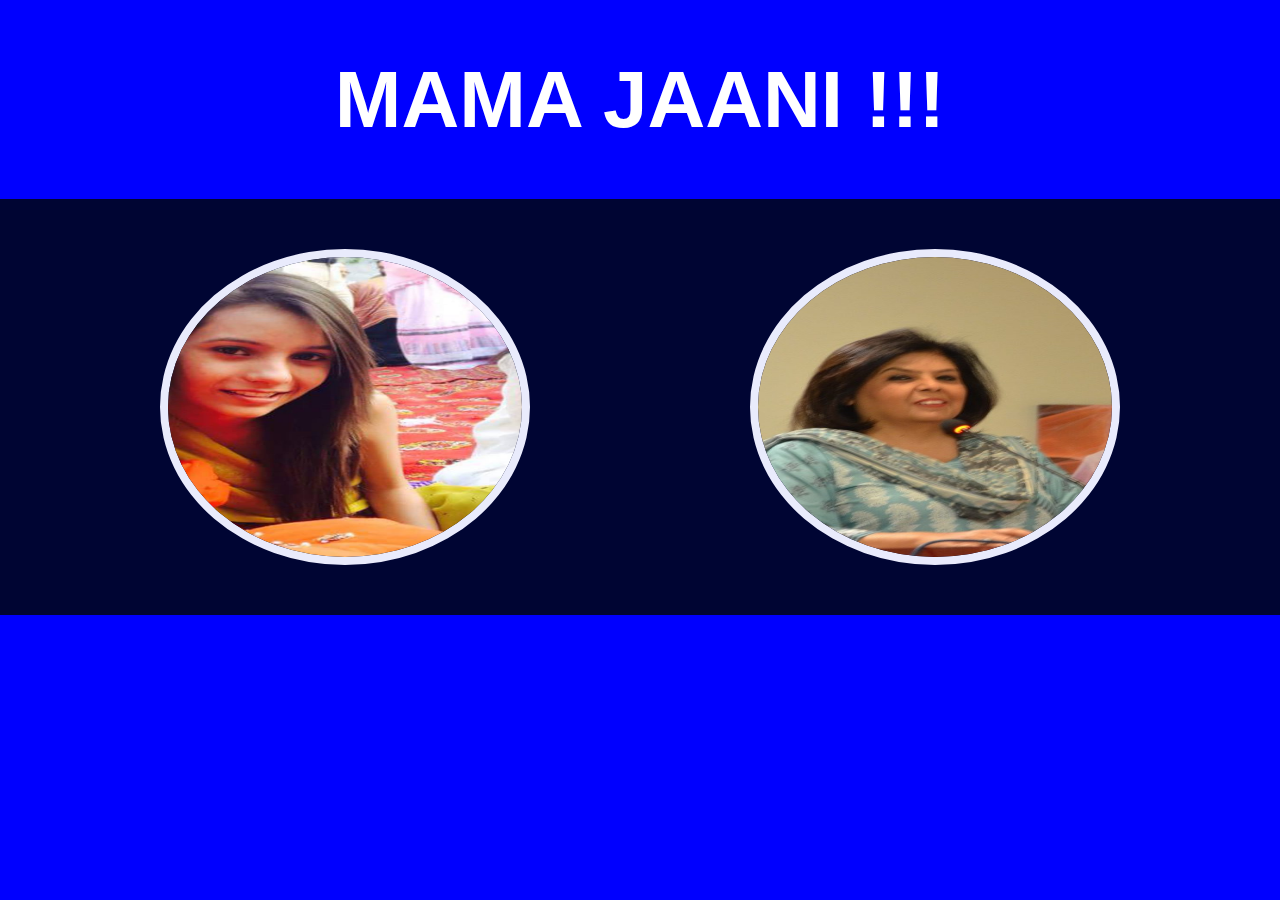
<file: index.html>
<!DOCTYPE html>
<html lang = "en">

<head>
    <meta charset = "UTF-8">
    <title>Mama Jaani</title>
    <link rel="stylesheet" href="CSS/Style.css">
    <link rel="icon" type="image/png" href="Images/Title.jpg" />
    <!--Link to Font Awesome CDN-->
    <link rel="stylesheet" href="https://pro.fontawesome.com/releases/v5.10.0/css/all.css" integrity="sha384-AYmEC3Yw5cVb3ZcuHtOA93w35dYTsvhLPVnYs9eStHfGJvOvKxVfELGroGkvsg+p" crossorigin="anonymous"/>
</head>

<body>
      
    <header>
        <h1 id="h1"> MAMA JAANI !!! </h1>
    </header>
    
    <div class="container">
        <div class="picture-container">
            
            <audio id="sound1" src="Audio/Maryam-Aur.m4a" preload="auto"></audio>
            <img onclick="document.getElementById('sound1').play();" src="Images/Maryam.jpg" class="picture maryam" id="picture" />                
            
            <audio id="sound2" src="Audio/Huma-Aur1.m4a" preload="auto"></audio>
            <img onclick="document.getElementById('sound2').play();" src="Images/Huma.jpg" class="picture huma" />
        </div>

        <!--
        <div class="call-container">
            <i class="fas fa-phone-square-alt fa-5x button"></i>
        </div>

        
        <div>
            <audio id="sound1" src="Audio/Test-1.m4a" preload="auto"></audio>
            <button onclick="document.getElementById('sound1').play();">Play
            it</button>
        </div>
        --> 
    </div>

</body>
</html>
</file>
<file: CSS/Style.css>
body {
    background-color:blue;
    color: white;
    font-family: Impact, Haettenschweiler, 'Arial Narrow Bold', sans-serif;
    margin: 0%;
}

h1 {
    font-size: 500%;
    text-align: center;
}

.container {
    background-color: blue;
}

.picture-container {
    margin: auto;
    padding: 50px;
    display: flex;
    justify-content: center;
    background-color: rgb(0, 5, 51);
}

.call-container {
    margin: auto;
    width: 100px;
    margin-bottom: 50px;
}

.picture {
    display: block;
    margin-left: auto;
    margin-right: auto;
    width: 30%;
    height: 300px;
    border-width: 8px;
    border-color: rgb(233, 235, 252);
    border-style: solid;
    border-radius: 50%;

}

.picture {
    transition: border 5ms linear;
}

.picture:hover{
    border-color: blue;
    border-radius: 50%;
}
</file>
